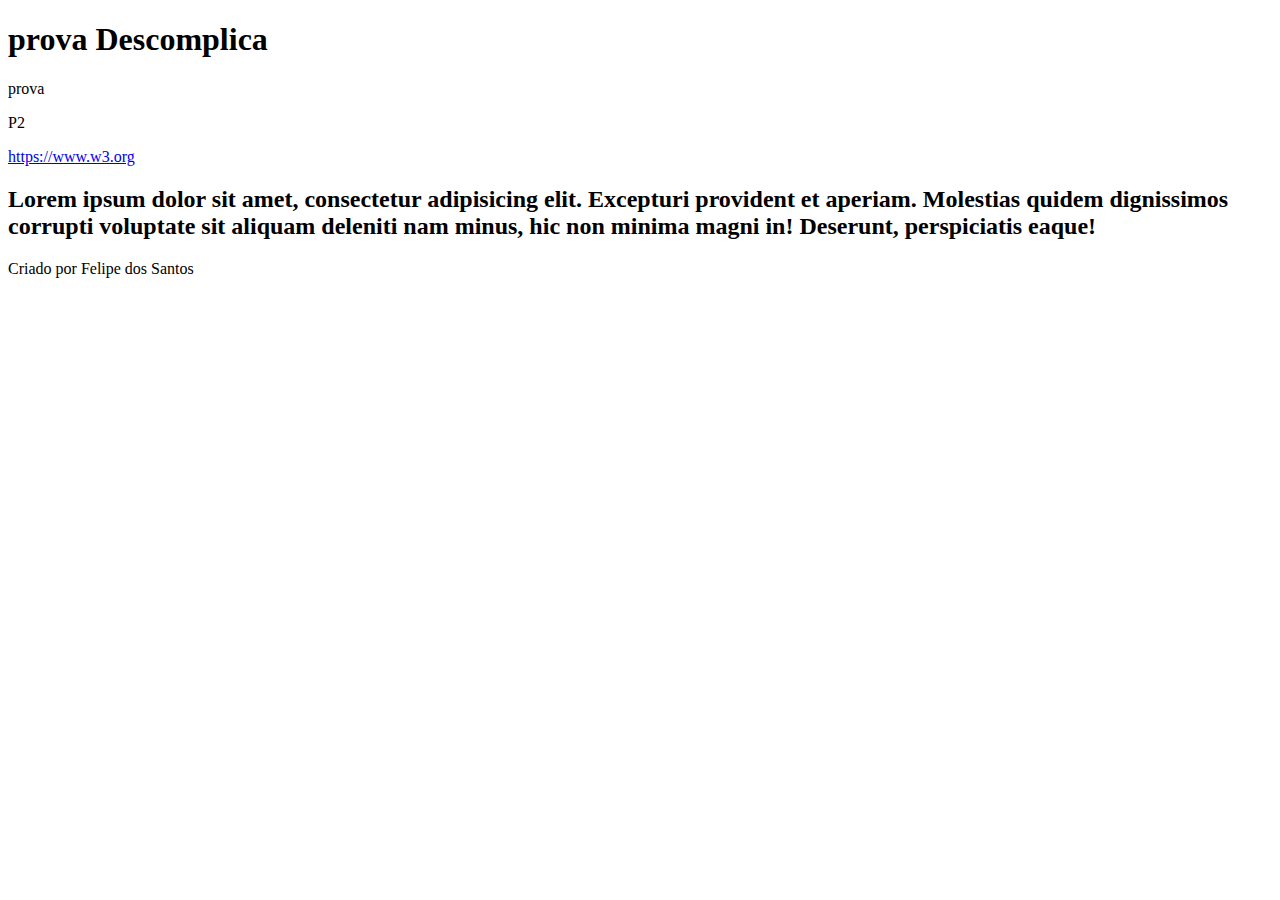
<file: prova.html>
<!DOCTYPE html>
<html lang="en">
<head>
    <meta charset="UTF-8">
    <meta name="viewport" content="width=device-width, initial-scale=1.0">
    <title>Prova 2</title>
</head>
<body>
    <h1>
        prova Descomplica
    </h1>
    <p>
        prova
    </p>
    <p>
        P2
    </p>
    <a href=" https://www.w3.org">
    https://www.w3.org
    </a>
     <section>
        <h2>
            Lorem ipsum dolor sit amet, consectetur adipisicing elit. 
            Excepturi provident et aperiam. Molestias quidem dignissimos 
            corrupti voluptate sit aliquam deleniti nam
             minus, hic non minima magni in! Deserunt, perspiciatis eaque!
        </h2>
     </section>
    <footer>
        Criado por Felipe dos Santos
    </footer>
</body>
</html>
</file>
